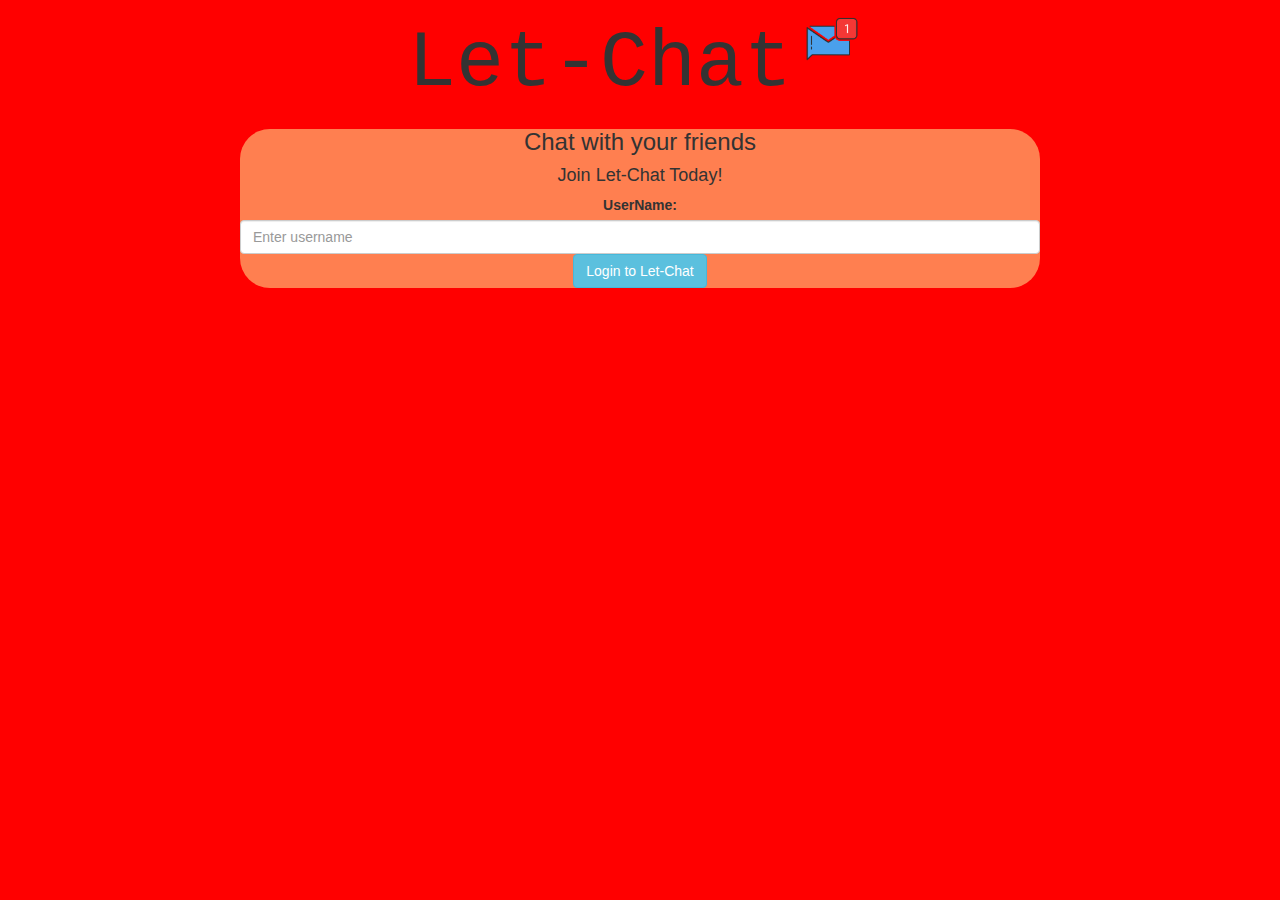
<file: index.html>
<!DOCTYPE html>
<html>
    <head>
        <title>Let-Chat WebApp</title>
        <link href="https://fonts.googleapis.com/css?family=Yeon+Sung&display=swap" rel="stylesheet"><meta name="viewport" content="width=device-width, initial-scale=1">
        <link rel="stylesheet" href="https://maxcdn.bootstrapcdn.com/bootstrap/3.4.0/css/bootstrap.min.css">
        <script src="https://ajax.googleapis.com/ajax/libs/jquery/3.4.1/jquery.min.js"></script>
        <script src="https://maxcdn.bootstrapcdn.com/bootstrap/3.4.0/js/bootstrap.min.js"></script>
        <link rel="stylesheet" href="kwitter.css">

    </head>
    <body>
        <center>
            <h1 class="header">Let-Chat<sup><img src="m2.png" /></sup></h1>
            <div class="form-group">
                <h3>Chat with your friends</h3>
                <h4>Join Let-Chat Today!</h4>
                <label>UserName: </label>
                <input type="text" id="user_name" class="form-control" placeholder="Enter username">
                <button id="login_button" class="btn btn-info" onclick="addUser()">Login to Let-Chat</button>
            </div>
        </center>
        <script src="kwitter.js"></script>
    </body>
</html>
</file>
<file: kwitter.css>
body{
background-color: red;
}
img{
height: 80px;
width: 80px;
}
div{
background-color: coral;
width: 800px;
border-radius: 30px;
}
h1{
font-family: 'Courier New', Courier, monospace;
font-size: 80px;
}
</file>
